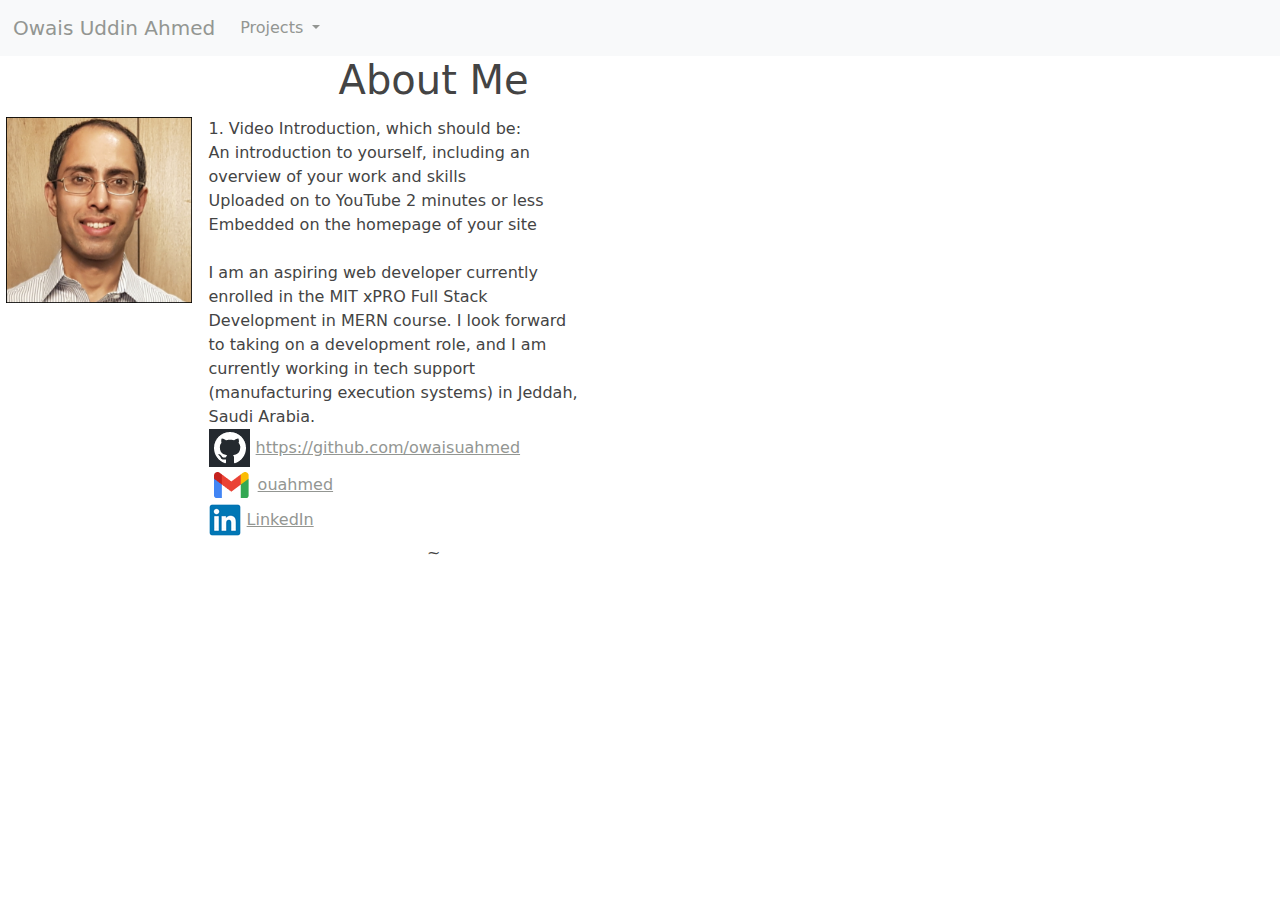
<file: index.html>
<!doctype html>
<html lang="en">
  <head>
    <meta charset="utf-8">
    <meta name="viewport" content="width=device-width, initial-scale=1">
    <link href="./styles.css" rel="stylesheet">
    <link href="./bootstrap.min.css" rel="stylesheet">
    <title>Portfolio</title>
  </head>
  <body>
    <script id="replace_with_navbar"></script>
    <!-- Async call to use Bootstrap navbar as a reusable component. HTML will be dynamically injected above. -->
    <script>
      fetch('https://owaisuahmed.github.io/navbar.html')
      .then(res => res.text())
      .then(text => {
          let oldelem = document.querySelector("script#replace_with_navbar");
          let newelem = document.createElement("div");
          newelem.innerHTML = text;
          oldelem.parentNode.replaceChild(newelem,oldelem);
      })
    </script>
    
    <div class="wrapper">
        <div class="box header">
          <h1> About Me </h1>
        </div>
        <div class="box left">          
          <img src="./images/owais_profile_pic.png" />
        </div>
        <div class="box center">
          1. Video Introduction, which should be: <br/>
          An introduction to yourself, including an overview of your work and skills <br/>
          Uploaded on to YouTube 2 minutes or less <br/>
          Embedded on the homepage of your site <br/>          
          <br/>          
          I am an aspiring web developer currently enrolled in the MIT xPRO Full Stack Development in MERN course. 
          I look forward to taking on a development role, and I am currently working in tech support (manufacturing execution systems)
          in Jeddah, Saudi Arabia.
          <br/>
          <img src="./images/github_icon.png" /> <a href="https://github.com/owaisuahmed" > https://github.com/owaisuahmed </a> <br/>
          <img src="./images/gmail_icon.png" /> <a href="mailto:ouahmed@gmail.com"> ouahmed </a> <br/>
          <img src="./images/linkedin_icon.png" /> <a href="https://www.linkedin.com/owaisuahmed" > LinkedIn </a> <br/>
        </div>
        <div class="box right">
          <!-- Code to embed YouTube video -->
          <iframe width="560" height="315" src="https://www.youtube.com/embed/1MjN-xvKOuY" title="YouTube video player" frameborder="0" 
          allow="accelerometer; autoplay; clipboard-write; encrypted-media; gyroscope; picture-in-picture" allowfullscreen></iframe>
        </div>
        <div class="box footer">
          ~
        </div>
    </div>
    
    <script src="./bootstrap.bundle.min.js"></script>
  </body>
</html>
</file>
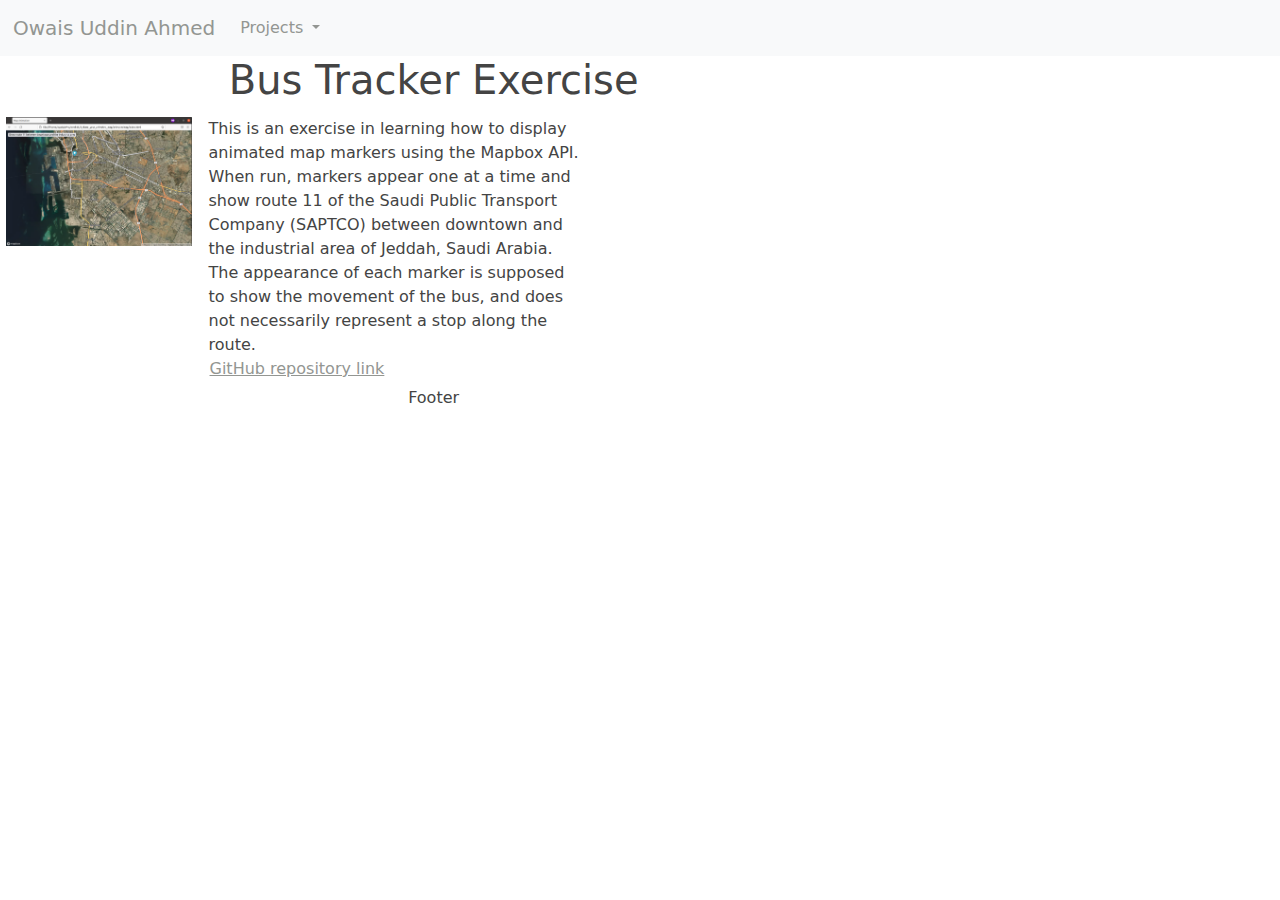
<file: bustracking.html>
<!doctype html>
<html lang="en">
  <head>
    <meta charset="utf-8">
    <meta name="viewport" content="width=device-width, initial-scale=1">
    <link href="./styles.css" rel="stylesheet">
    <link href="./bootstrap.min.css" rel="stylesheet">  
    <title>Owais's Portfolio</title>
  </head>
  <body>
    <script id="replace_with_navbar"></script>
    <!-- Async call to use Bootstrap navbar as a reusable component. HTML will be dynamically injected above. -->
    <script>
      fetch('https://owaisuahmed.github.io/navbar.html')
      .then(res => res.text())
      .then(text => {
          let oldelem = document.querySelector("script#replace_with_navbar");
          let newelem = document.createElement("div");
          newelem.innerHTML = text;
          oldelem.parentNode.replaceChild(newelem,oldelem);
      })
    </script>
        
    <div class="wrapper">
        <div class="box header">
          <h1>Bus Tracker Exercise</h1>
        </div>
        <div class="box left">
          <img src="./images/bustracking.png" />
        </div>
        <div class="box center">          
          This is an exercise in learning how to display animated map markers using the Mapbox API. 
          When run, markers appear one at a time and show route 11 of the Saudi Public Transport Company (SAPTCO) 
          between downtown and the industrial area of Jeddah, Saudi Arabia. The appearance of each marker is 
          supposed to show the movement of the bus, and does not necessarily represent a stop along the route. <br/>
          <a href="https://github.com/owaisuahmed/BusTracking" > GitHub repository link </a>
        </div>
        <div class="box right">

        </div>
        <div class="box footer">
          Footer
        </div>
    </div>
    
    <script src="./bootstrap.bundle.min.js"></script>
  </body>
</html>
</file>
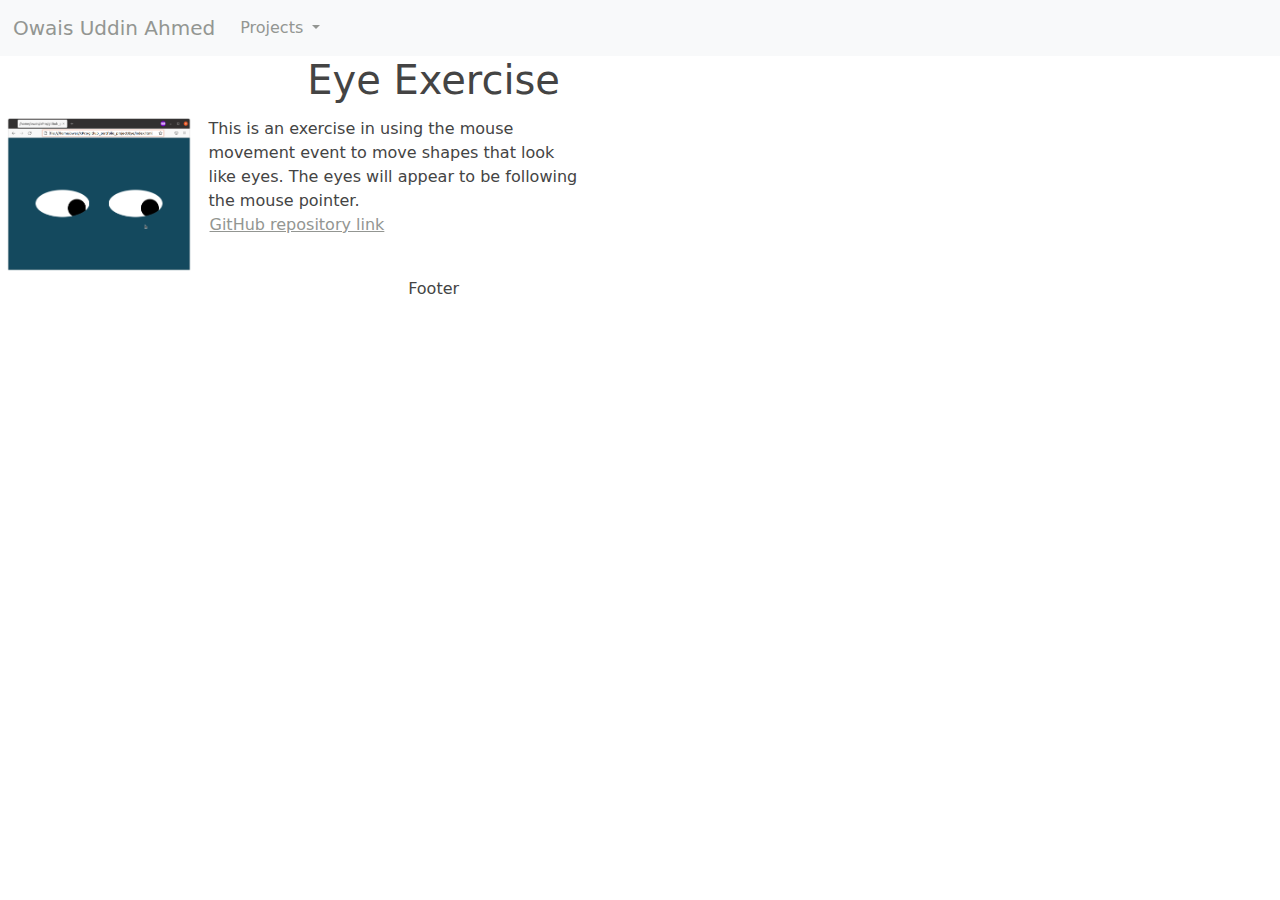
<file: eyes.html>
<!doctype html>
<html lang="en">
  <head>
    <meta charset="utf-8">
    <meta name="viewport" content="width=device-width, initial-scale=1">
    <link href="./styles.css" rel="stylesheet">
    <link href="./bootstrap.min.css" rel="stylesheet">
    <title>Owais's Portfolio</title>
  </head>
  <body>
    <script id="replace_with_navbar"></script>
    <!-- Async call to use Bootstrap navbar as a reusable component. HTML will be dynamically injected above. -->
    <script>
      fetch('https://owaisuahmed.github.io/navbar.html')
      .then(res => res.text())
      .then(text => {
          let oldelem = document.querySelector("script#replace_with_navbar");
          let newelem = document.createElement("div");
          newelem.innerHTML = text;
          oldelem.parentNode.replaceChild(newelem,oldelem);
      })
    </script>
        
    <div class="wrapper">
        <div class="box header">
          <h1>Eye Exercise</h1>
        </div>
        <div class="box left">
          <img src="./images/eyes.png" />
        </div>
        <div class="box center">          
          This is an exercise in using the mouse movement event to move shapes that look like eyes. 
          The eyes will appear to be following the mouse pointer. <br/>
          <a href="https://github.com/owaisuahmed/Eye" > GitHub repository link </a>
        </div>
        <div class="box right">

        </div>
        <div class="box footer">
            Footer
        </div>
    </div>
    
    <script src="./bootstrap.bundle.min.js"></script>
  </body>
</html>
</file>
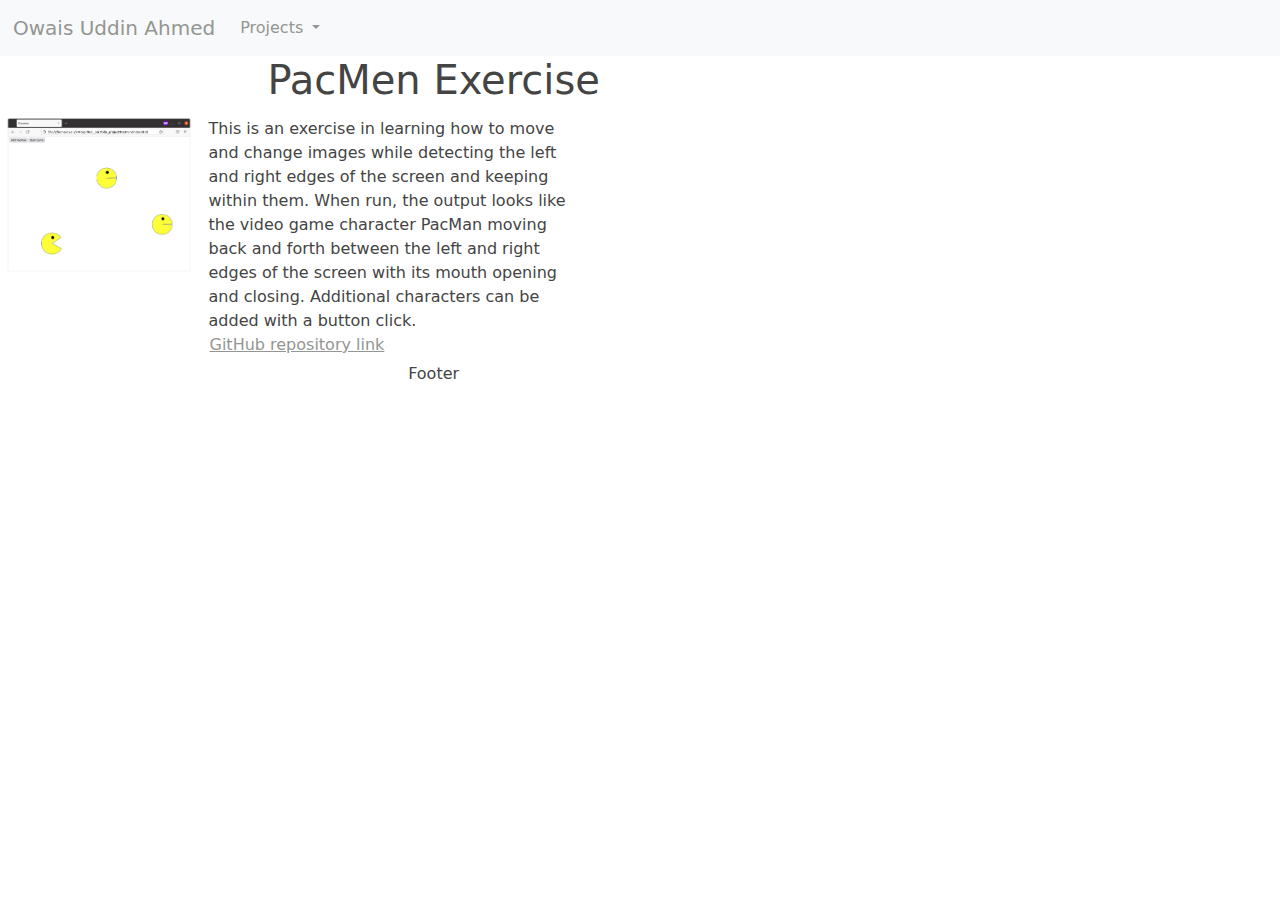
<file: pacmen.html>
<!doctype html>
<html lang="en">
  <head>
    <meta charset="utf-8">
    <meta name="viewport" content="width=device-width, initial-scale=1">
    <link href="./styles.css" rel="stylesheet">
    <link href="./bootstrap.min.css" rel="stylesheet">
    <title>Owais's Portfolio</title>
  </head>
  <body>
    <script id="replace_with_navbar"></script>
    <!-- Async call to use Bootstrap navbar as a reusable component. HTML will be dynamically injected above. -->
    <script>
      fetch('https://owaisuahmed.github.io/navbar.html')
      .then(res => res.text())
      .then(text => {
          let oldelem = document.querySelector("script#replace_with_navbar");
          let newelem = document.createElement("div");
          newelem.innerHTML = text;
          oldelem.parentNode.replaceChild(newelem,oldelem);
      })
    </script>
        
    <div class="wrapper">
        <div class="box header">
          <h1>PacMen Exercise</h1>
        </div>
        <div class="box left">
          <img src="./images/pacmen.png" />
        </div>
        <div class="box center">          
          This is an exercise in learning how to move and change images while detecting the left and right edges of 
          the screen and keeping within them. When run, the output looks like the video game character PacMan moving back and forth 
          between the left and right edges of the screen with its mouth opening and closing. 
          Additional characters can be added with a button click. <br/>
          <a href="https://github.com/owaisuahmed/PacMen" > GitHub repository link </a>
        </div>
        <div class="box right">

        </div>
        <div class="box footer">
            Footer
        </div>
    </div>
    
    <script src="./bootstrap.bundle.min.js"></script>
  </body>
</html>
</file>
<file: styles.css>
/* For images - resize as needed but never more than 100% */
img {
  max-width: 100%;
  height: auto;
}

/* For links */
a {
  outline: none;
  text-decoration: none;
  padding: 2px 1px 0;
}

a:link {
  color: #939692;
}

a:visited {
  color: #437A16;
}

a:focus {
  border-bottom: 1px solid;
  background: #BAE498;
}

a:hover {
  border-bottom: 1px solid;
  background: #CDFEAA;
}

a:active {
  background: #265301;
  color: #CDFEAA;
}

body {
  margin: 5px;
}

/* For home page */
.left {
  grid-area: left;  
}

.center {
  grid-area: center;
}

.right {
  grid-area: right;
}

.header {
  grid-area: header;
  text-align: center;
}

.footer {
  grid-area: footer;
  text-align: center;
}

.box {
  padding-left: 3%;
}

.wrapper {  
  display: grid;
  grid-gap: 5px;
  grid-template-columns: 15% 30% 20%;
  grid-template-areas:
    'header header header'
    'left center right'
    'footer  footer  footer';
  justify-content: left;
  background-color: #fff;
  color: #444;
}

/* For PacMen page */


/* For Bus Tracking page */
</file>
